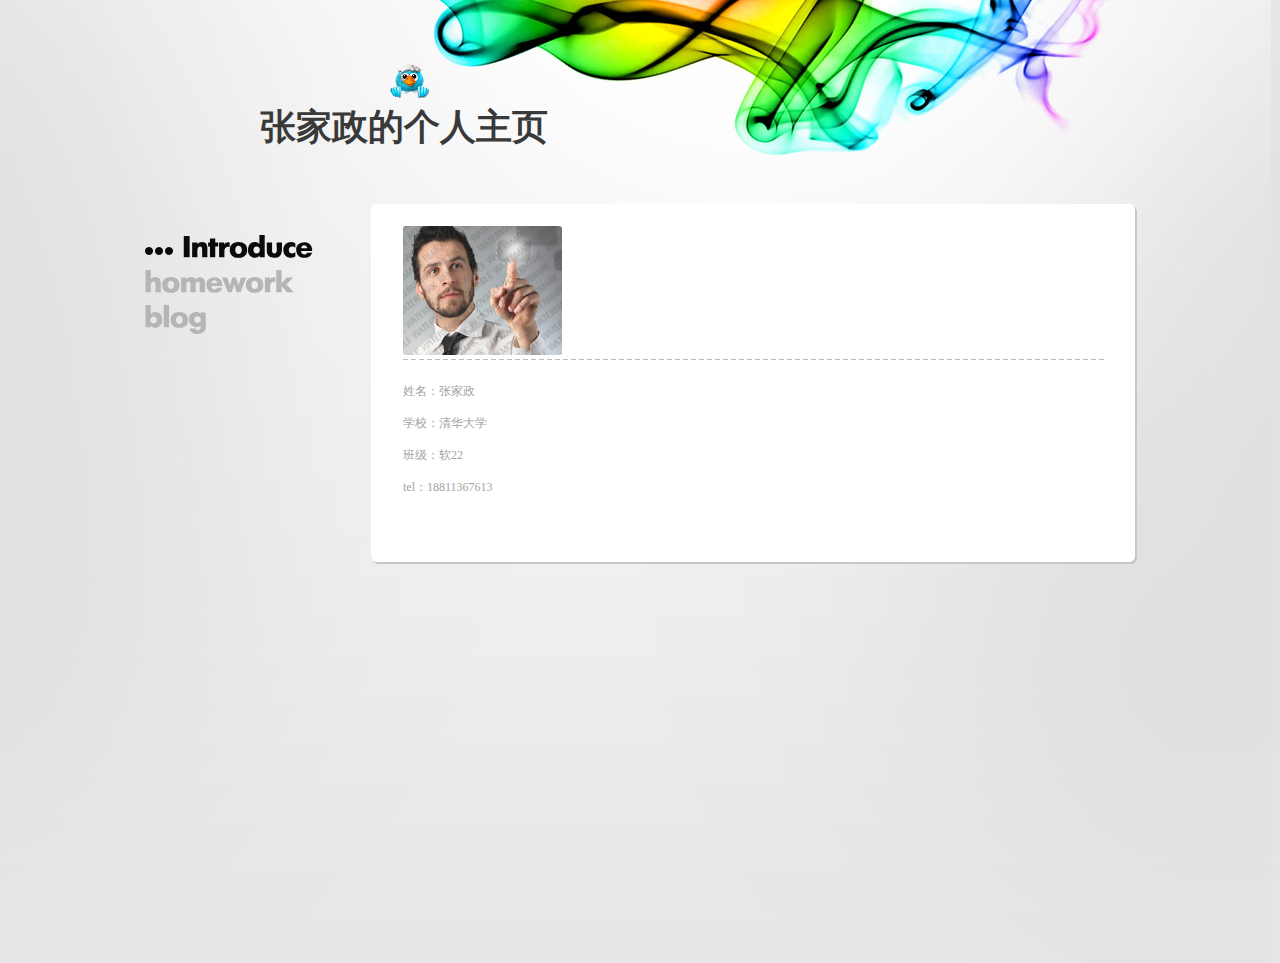
<file: images/index.html>
<!DOCTYPE html>
<html lang="en">
<head>
<title>30174 template preview</title>
<meta charset="utf-8">
<link href="css/reset.css" rel="stylesheet" type="text/css" />
<link href="css/layout.css" rel="stylesheet" type="text/css" />
<link href="css/style.css" rel="stylesheet" type="text/css" />
<script type="text/javascript" src="js/jquery-1.4.2.min.js"></script>
<script type="text/javascript" src="js/cufon-yui.js"></script>
<script type="text/javascript" src="js/FuturisExtra_400.font.js"></script>
<script type="text/javascript" src="js/cufon-replace.js"></script>
<script type="text/javascript" src="js/jcarousellite.js"></script>
<script type="text/javascript">
		$(function() {
			 $(".carousel").jCarouselLite({
				  visible: 1,
				  btnNext: ".next",
				  btnPrev: ".prev"
			 });
		});
   </script>
<!--[if lt IE 7]>
     <script type="text/javascript" src="js/ie_png.js"></script>
     <script type="text/javascript">
     ie_png.fix('.png, #twitter, .carousel-box button.prev, .carousel-box button.next');
     </script>
     <link href="css/ie/ie6.css" rel="stylesheet" type="text/css" />
   <![endif]-->
<!--[if IE]>
      <script type="text/javascript" src="js/html5.js"></script>
   <![endif]-->
<style type="text/css">
<!--
.STYLE2 {font-size: 36px}
.STYLE3 {font-family: "宋体"}
-->
</style>
</head>
<body id="page1">
<div id="tail-top-right"></div>
<div id="main-tail-ver">
  <div id="main-tail-top">
    <div id="main-bg-top">
      <div id="main">
        <!-- header -->
        <div id="header-bg">
          <header>
            <h1 align="center" class="STYLE2">张家政的个人主页</h1>
            <a href="#" id="twitter"></a></header>
        </div>
        <!-- content -->
        <div id="content-bg">
          <section id="content">
            <div id="indent">
              <div class="wrapper">
                <article id="column-left">
                  <nav>
                    <ul>
                      <li class="act"><a href="index.html">Introduce</a></li>
                      <li><a href="index-1.html">homework</a></li>
                      <li><a href="index-2.html">blog</a></li>
                  
                    </ul>
                  </nav>
                </article>
                <article id="column-right">
                  <div class="content-box">
                    <div class="tail">
                      <div class="top">
                        <div class="bot">
                          <div class="inner">
                            <div class="wrapper-1">
                              <h2 class="STYLE3"><img src="images/2page-img1.jpg" alt="" width="159" height="129"></h2>
                              <p class="STYLE3">姓名：张家政</p>
                              <p class="STYLE3">学校：清华大学</p>
                              <p class="STYLE3">班级：软22</p>
                              <p class="STYLE3">tel：18811367613</p>
                            </div>
                          </div>
                        </div>
                      </div>
                    </div>
                  </div>
                </article>
              </div>
            </div>
          </section>
        </div>
        <!-- footer -->
        <div id="footer-tail"></div>
      </div>
    </div>
  </div>
</div>
<script type="text/javascript"> Cufon.now(); </script>
<script type="text/javascript">
var gaJsHost = (("https:" == document.location.protocol) ? "https://ssl." : "http://www.");
document.write(unescape("%3Cscript src='" + gaJsHost + "google-analytics.com/ga.js' type='text/javascript'%3E%3C/script%3E"));
</script>
<script type="text/javascript">
try {
var pageTracker = _gat._getTracker("UA-7078796-1");
pageTracker._trackPageview();
} catch(err) {}</script>
</body>
</html>
</file>
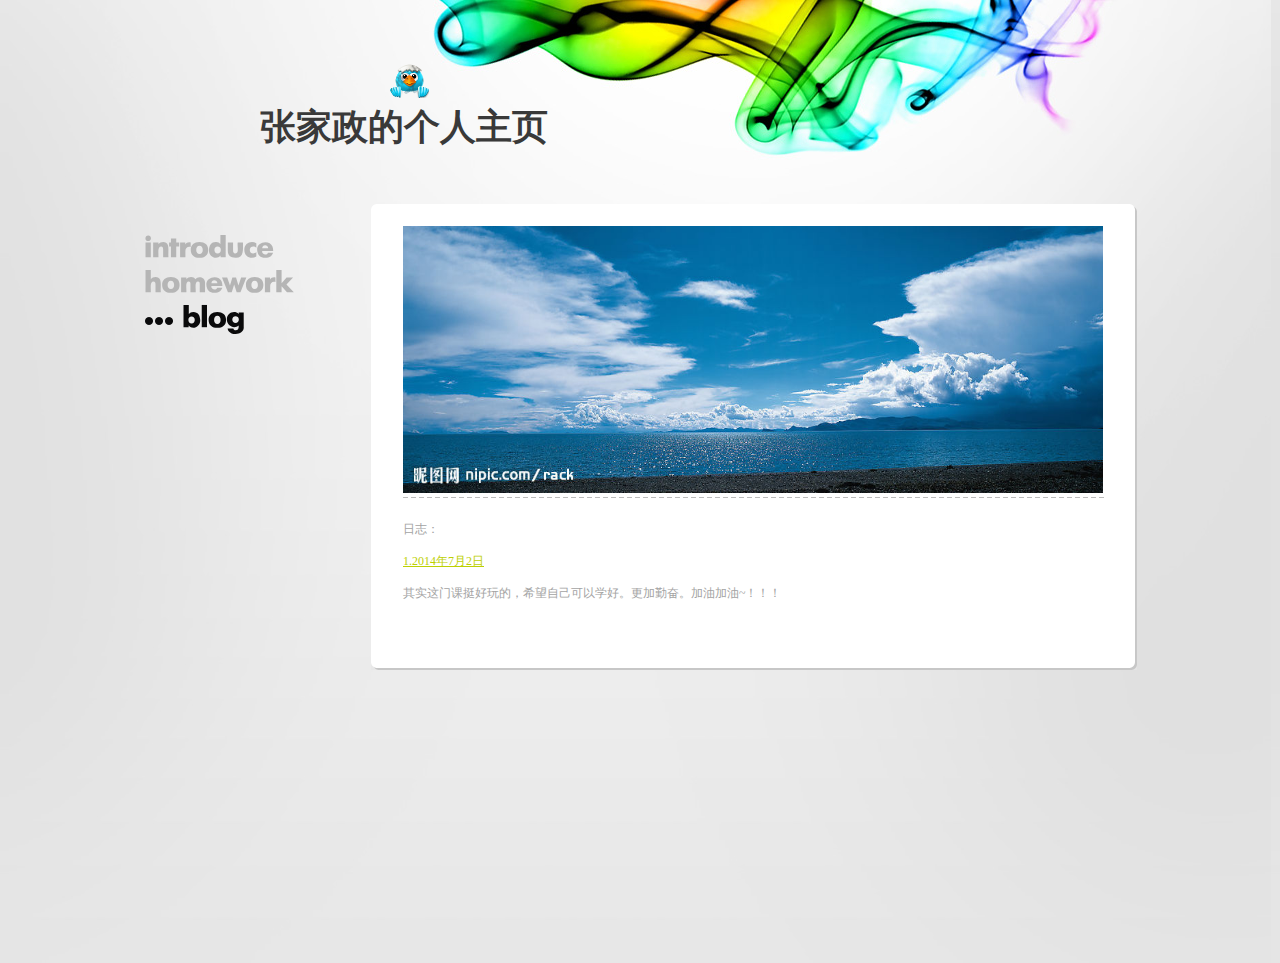
<file: images/index-2.html>
<!DOCTYPE html>
<html lang="en">
<head>
<title>30174 template preview</title>
<meta charset="utf-8">
<link href="css/reset.css" rel="stylesheet" type="text/css" />
<link href="css/layout.css" rel="stylesheet" type="text/css" />
<link href="css/style.css" rel="stylesheet" type="text/css" />
<script type="text/javascript" src="js/jquery-1.4.2.min.js"></script>
<script type="text/javascript" src="js/cufon-yui.js"></script>
<script type="text/javascript" src="js/FuturisExtra_400.font.js"></script>
<script type="text/javascript" src="js/cufon-replace.js"></script>
<script type="text/javascript" src="js/jcarousellite.js"></script>
<script type="text/javascript">
		$(function() {
			 $(".carousel").jCarouselLite({
				  visible: 1,
				  btnNext: ".next",
				  btnPrev: ".prev"
			 });
		});
   </script>
<!--[if lt IE 7]>
     <script type="text/javascript" src="js/ie_png.js"></script>
     <script type="text/javascript">
     ie_png.fix('.png, #twitter, .carousel-box button.prev, .carousel-box button.next');
     </script>
     <link href="css/ie/ie6.css" rel="stylesheet" type="text/css" />
   <![endif]-->
<!--[if IE]>
      <script type="text/javascript" src="js/html5.js"></script>
   <![endif]-->
<style type="text/css">
<!--
.STYLE2 {font-size: 36px}
.STYLE3 {font-family: "宋体"}
-->
</style>
</head>
<body id="page1">
<div id="tail-top-right"></div>
<div id="main-tail-ver">
  <div id="main-tail-top">
    <div id="main-bg-top">
      <div id="main">
        <!-- header -->
        <div id="header-bg">
          <header>
            <h1 align="center" class="STYLE2">张家政的个人主页</h1>
            <a href="#" id="twitter"></a></header>
        </div>
        <!-- content -->
        <div id="content-bg">
          <section id="content">
            <div id="indent">
              <div class="wrapper">
                <article id="column-left">
                  <nav>
                    <ul>
                      <li><a href="index.html">introduce
					</a></li>
                      <li><a href="index-1.html">homework</a></li>
                      <li class="act"><a href="index2.html">blog</a></li>
                      <li></li>
                    </ul>
                  </nav>
                </article>
                <article id="column-right">
                  <div class="content-box">
                    <div class="tail">
                      <div class="top">
                        <div class="bot">
                          <div class="inner">
                            <div class="wrapper-1">
                              <h2 class="STYLE3"><img src="617008_154830008_2.jpg" width="700" height="267"></h2>
                              <p class="STYLE3">日志：</p>
                              <p class="STYLE3"><a href="http://www.renren.com/">1.2014年7月2日</a></p>
                              <p class="STYLE3">其实这门课挺好玩的，希望自己可以学好。更加勤奋。加油加油~！！！</p>
                            </div>
                          </div>
                        </div>
                      </div>
                    </div>
                  </div>
                </article>
              </div>
            </div>
          </section>
        </div>
        <!-- footer -->
        <div id="footer-tail"></div>
      </div>
    </div>
  </div>
</div>
<script type="text/javascript"> Cufon.now(); </script>
<script type="text/javascript">
var gaJsHost = (("https:" == document.location.protocol) ? "https://ssl." : "http://www.");
document.write(unescape("%3Cscript src='" + gaJsHost + "google-analytics.com/ga.js' type='text/javascript'%3E%3C/script%3E"));
</script>
<script type="text/javascript">
try {
var pageTracker = _gat._getTracker("UA-7078796-1");
pageTracker._trackPageview();
} catch(err) {}</script>
</body>
</html>
</file>
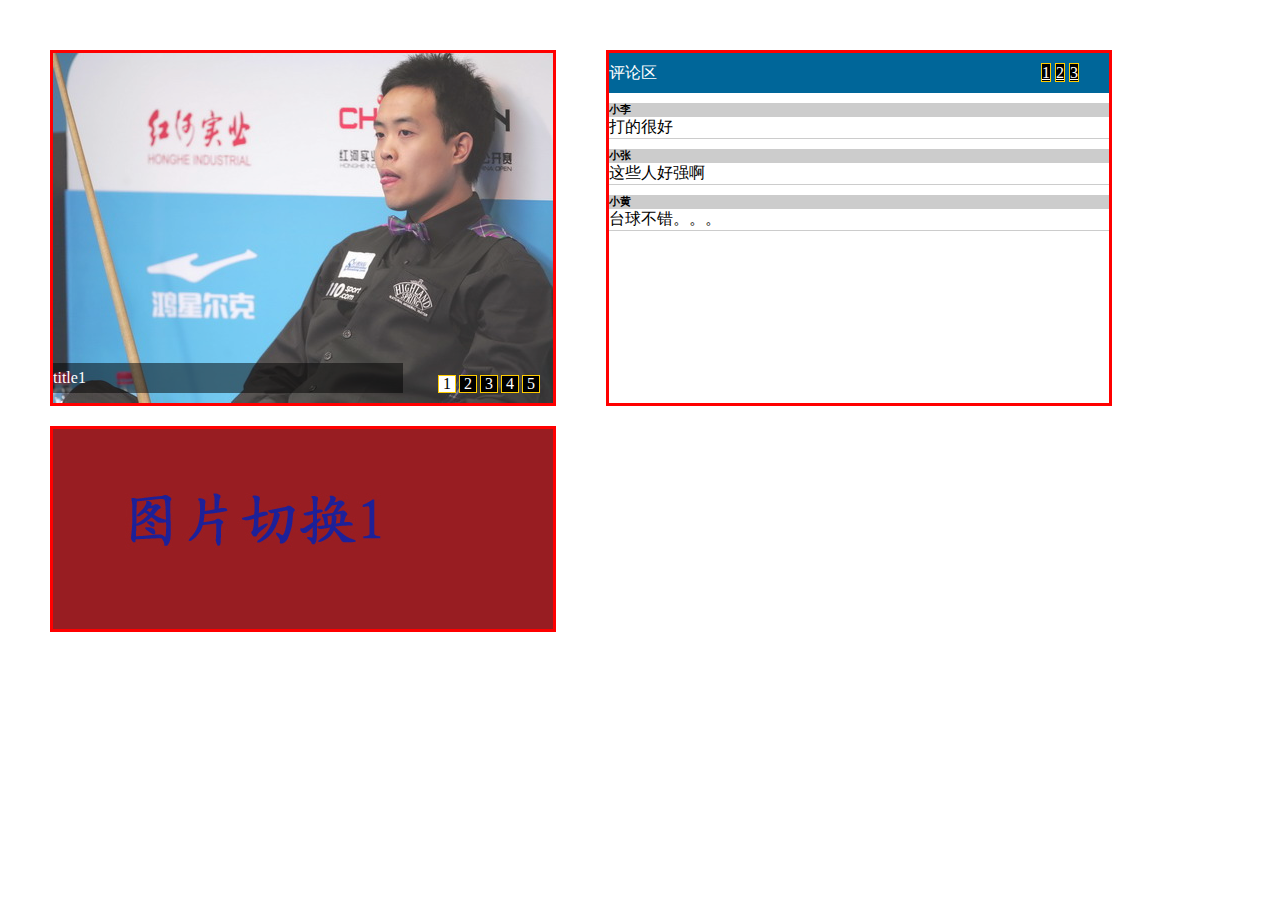
<file: 2012013337-作业4/src/slider.html>
<!doctype html>
<html lang="en">
<head>
	<meta charset="UTF-8">
	<title>图片轮播</title>
	<link rel="stylesheet" href="css/slider.css">
	<script src="js/Jquery.js"></script>
	<script src="js/slider.js"></script>
</head>
<body>
	<div class="wrap">
		<ul></ul>
		<ol></ol>
		<p class="introduce"></p>
	</div>

	<div id="commnet">
		<div id="banner">
			<div class="title">评论区</div>
			<div class="nav">
				<a href="javascript:;">1</a>
				<a href="javascript:;">2</a>
				<a href="javascript:;">3</a>
			</div>
		</div>
		
		<div id="content"></div>
	</div>
	
	<div style="clear:both"></div>
	<div id="change">
		<img src="../ext/images/change1.jpg">
	</div>
</body>
</html>
</file>
<file: images/css/layout.css>
/*======= index-1.html =======*/

#page2 .col-1 {width: 317px; padding: 0 51px 0 0;}
#page2 .col-2 {width: 333px;}

/*======= index-2.html =======*/

#page3 .col-1 {width: 145px; padding: 0 15px 41px 0;}
#page3 .col-2 {width: 125px; padding: 0 15px 41px 0;}
#page3 .col-3 {width: 185px; padding: 0 15px 41px 0;}
#page3 .col-4 {width: 201px; padding: 0 0 41px 0;}

/*======= index-5.html =======*/

#page6 .row-1 .col-1 {width: 227px; padding: 5px 19px 0 0;}
#page6 .row-1 .col-2 {width: 206px; padding: 0 5px 43px 0;}
#page6 .row-1 .col-3 {width: 226px;}

#page6 .row-2 .col-1 {width: 317px; padding: 0 51px 0 0;}
#page6 .row-2 .col-2 {width: 333px;}
</file>
<file: images/css/style.css>
/* =================== Getting the new tags to behave START ====================== */

article, aside, audio, canvas, command, datalist, details, embed, figcaption, figure, footer, header, hgroup, keygen, meter, nav, output, progress, section, source, video { display: block; }
mark, rp, rt, ruby, summary, time { display: inline }

/* ==================== Getting the new tags to behave END ======================= */





/* ========================= Global properties START ============================= */

body {
	background: #3d3d3d;
	min-width: 980px;
	height: 100%;
	font-family: Arial, Helvetica, sans-serif;
	line-height: 1em;
	color: #393939;
}

html {
	background: transparent;
	min-width: 980px;
	height: 100%;
	margin: 0;
	padding: 0;
	outline: 0;
	vertical-align: top;
	font-size: 100%;
}

div {
	border: 0 none;
	font-size: 100%;
	margin: 0;
	padding: 0;
	border: 0;
	outline: 0;
	vertical-align: top;
}

a {
	outline: none;
	color: #bdd003;
}

	a:hover {
		text-decoration: none;
	}

table, td {
	border-collapse: collapse;
}

table, td, img {
	border: 0;
}

td, tr {
	vertical-align: top;
	text-align: left;
}

/* ========================= Global properties END =============================== */






/* ========================= Global Structure START ============================== */

#tail-top-right {
	background: url(../images/tail-top-right.gif) repeat-x 0% 0%;
	width: 0px;
	height: 986px;
	overflow: hidden;
	position: absolute;
	top: -3px;
	right: -222px;
}

#main-tail-ver {
	background: #e5e5e5 url(../images/main-tail-ver.gif) repeat-y 50% 0%;
}

#main-tail-top {
	background: url(../images/main-tail-top.gif) repeat-x 50% 0%;
}

#main-bg-top {
	background: url(../images/main-bg-top.jpg) no-repeat 50% 0%;
	position: relative;
	width: 100%;
}

#main {
	position: relative;
	font-size: 0.75em;
}

header {
	position: relative;
	width: 994px;
	height: 204px;
	margin: 0 auto;
}

section#content {
	position: relative;
	width: 994px;
	margin: 0 auto;
}

footer {
	width: 994px;
	min-height: 237px;
	height: auto !important;
	height: 237px;
	overflow: hidden;
	margin: 0 auto;
}

/* ========================= Global Structure END ================================ */






/* ====================== Left & Right alignment START =========================== */

.fleft {
	float: left;
}

	img.fleft {
		margin: 5px 19px 45px 0;
	}

.fright {
	float: right;
}

.col-1, .col-2, .col-3, .col-4 {
	float: left;
	overflow: hidden;
}

.block-1, .block-2, .block-3, .block-4, .block-5 {
	float: left;
	overflow: hidden;
}

.aligncenter {
	padding: 15px 0 0 0;
	text-align: center;
}

.wrapper {
	width: 100%;
	overflow: hidden;
}

.wrapper-1 {
	width: 100%;
}

.clear {
	clear: both;
	font-size: 0%;
	line-height: 0%;
	height: 0;
}

/* ====================== Left & Right alignment END ============================= */





/* ============================== header START =================================== */

header strong {
	display: block;
	line-height: 1.636em;
	font-size: 0.917em;
	text-transform: uppercase;
	color: #979797;
	position: absolute;
	top: 65px;
	left: 7px;
}

#twitter {
	background: url(../images/twitter.png) no-repeat 0% 0%;
	display: block;
	width: 39px;
	height: 34px;
	overflow: hidden;
	position: absolute;
	top: 64px;
	left: 247px;
}

/* =============================== header END ==================================== */





/* ============================= content START =================================== */

#content #indent {
	padding: 0 0 55px 0;
}

	#content p {
		padding: 0 0 14px 0;
		line-height: 1.5em;
		font-size: 1em;
		color: #a3a3a3;
	}
	
	#content p.extra {
		padding: 0 0 18px 0;
	}
	
		#content p small {
			float: right;
			padding: 0 10% 0 0;
			font-size: 1em;
		}
		
		#content p small.extra {
			padding: 0 19% 0 0;
		}

#column-left {
	position: relative;
	float: left;
	width: 200px;
	height: 704px;
	padding: 0 28px 0 0;
}

#column-right {
	float: left;
	width: 766px;
}

nav {
	position: absolute;
	top: 24px;
	left: 1px;
	width: 179px;
}

	nav li {
		margin: 0 0 -1px 0;
		letter-spacing: -1px;
		line-height: 1.2em;
		font-size: 2.5em;
		font-weight: 400;
		color: #b5b5b5;
	}
	
		nav li a {
			text-decoration: none;
			color: #b5b5b5;
		}
		
		nav li.act a {
			background: url(../images/menu-act.gif) no-repeat 1px 18px;
			padding: 0 0 0 38px;
			text-decoration: none;
			color: #0a0a0b;
		}
		
		nav li a:hover {
			background: url(../images/menu-act.gif) no-repeat 1px 18px;
			padding: 0 0 0 38px;
			text-decoration: none;
			color: #0a0a0b;
		}

#phone {
	background: url(../images/phone.gif) no-repeat 2px 0%;
	padding: 42px 0 0 0;
	line-height: 1.2em;
	letter-spacing: -1px;
	font-size: 2.5em;
	font-weight: 400;
	color: #c9c9c9;
	position: absolute;
	top: 538px;
	left: 0;
}

	#phone span {
		display: block;
		margin: -6px 0 0 0;
	}

.content-box {
	width: 100%;
	overflow: hidden;
}

	.content-box .tail {
		background: url(../images/content-tail.gif) repeat-y 0% 0%;
	}
	
	.content-box .top {
		background: url(../images/content-top.gif) no-repeat 0% 0%;
	}
	
	.content-box .bot {
		background: url(../images/content-bot.gif) no-repeat 0% 100%;
		width: 100%;
	}
	
	.content-box .inner {
		padding: 22px 33px 54px 32px;
	}

/* ============================== content END ==================================== */



/* ============================= JS START ===================================== */

.carousel-box {
	position: relative;
}

.carousel-box .inner {
	padding: 0 !important;
}

.carousel-box ul {
	width: 701px;
	height: 471px;
	overflow: hidden;
}

	.carousel-box ul li {
		width: 701px;
		overflow: hidden;
	}
	
		.carousel-box ul li img {
			float: left;
			margin: 0 10px 10px 0;
		}
		
		.carousel-box ul li img.extra {
			margin: 0 0 10px 0;
		}

.carousel-box button.prev {
	background: url(../images/button-prev.png) no-repeat 0% 0%;
	width: 60px;
	height: 60px;
	overflow: hidden;
	border: none;
	position: absolute;
	top: 201px;
	left: -31px;
	z-index: 100;
	cursor: pointer;
	outline: none;
}

	.carousel-box button.prev:hover {
		background-position: 0% -60px;
	}

.carousel-box button.next {
	background: url(../images/button-next.png) no-repeat 0% 0%;
	width: 60px;
	height: 60px;
	overflow: hidden;
	border: none;
	position: absolute;
	top: 201px;
	right: -31px;
	z-index: 100;
	cursor: pointer;
	outline: none;
}

	.carousel-box button.next:hover {
		background-position: 0% -60px;
	}

/* ============================== JS END ====================================== */





/* =================== txt, links, lines, titles START =========================== */

h1 {
	position: absolute;
	top: 119px;
	left: 30px;
	width: 462px;
	height: 62px;
}

	h1 a {
		background: url(../images/logo.gif) no-repeat 0% 0%;
		display: block;
		width: 422px;
		height: 47px;
		overflow: hidden;
	}
	
		h1 a span {
			display: none;
		}

h2 {
	background: url(../images/title-tail.gif) repeat-x 0% 100%;
	margin: 0 0 22px 0;
	padding: 0 0 5px 0;
	letter-spacing: -1px;
	line-height: 1.2em;
	font-size: 2.5em;
	font-weight: 400;
	color: #272728;
}

	h2.extra {
		margin: 0 0 25px 0;
	}

h3 {
	line-height: 1.5em;
	font-size: 1em;
	font-weight: normal;
	color: #bdd003;
}

	h3 a {
		color: #bdd003 !important;
	}

h6 {
	padding: 0 0 18px 0;
	line-height: 1.5em;
	font-size: 1em;
	font-weight: normal;
	color: #bdd003;
}

	h6 a {
		color: #bdd003;
	}

.link {
	float: left;
	line-height: 1.3em;
	font-size: 1.5em;
	font-weight: 400;
	text-decoration: none;
	color: #bdd003;
}

	.link:hover {
		color: #000;
	}

.title {
	padding: 0 0 28px 0;
	letter-spacing: -1px;
	line-height: 1.2em;
	font-size: 2.5em;
	font-weight: 400;
	color: #c1c1c1;
}

	.title span {
		display: block;
		margin: -6px 0 0 0;
	}

/* ==================== txt, links, lines, titles END ============================ */





/* ============================= forms START ===================================== */

#contact-form {
	width: 332px;
	padding: 5px 0 7px 0;
	overflow: hidden;
}

	#contact-form label {
		display: block;
		width: 100%;
		height: 30px;
		overflow: hidden;
	}
	
	#contact-form input {
		background: none;
		width: 310px;
		height: 16px;
		padding: 3px 10px 3px 10px;
		border: 1px solid #dbdada;
		font-family: Arial, Helvetica, sans-serif;
		font-size: 1em;
		color: #b5b5b5;
	}
	
	#contact-form textarea {
		background: none;
		width: 310px;
		height: 129px;
		padding: 3px 10px 3px 10px;
		border: 1px solid #dbdada;
		overflow: auto;
		font-family: Arial, Helvetica, sans-serif;
		font-size: 1em;
		color: #b5b5b5;
	}
	
	#contact-form a.link {
		float: right;
		margin: 7px 0 0 14px;
	}

#subscribe-form {
	width: 323px;
	padding: 2px 0 0 0;
}

	#subscribe-form strong {
		display: block;
		padding: 0 0 8px 0;
		letter-spacing: 1px;
		line-height: 1.5em;
		font-size: 1em;
		color: #b5b5b5;
	}
	
	#subscribe-form input {
		background: #fff;
		width: 200px;
		height: 16px;
		padding: 4px 11px 4px 11px;
		border: none;
		border-left: 1px solid #afafaf;
		border-right: 1px solid #afafaf;
		float: left;
		font-family: Arial, Helvetica, sans-serif;
		font-size: 1em;
		color: #b5b5b5;
	}
	
	#subscribe-form input#subscribe-submit {
		background: url(../images/subscribe-submit.gif) no-repeat 0% 0%;
		width: 87px;
		height: 24px;
		padding: 0;
		border: none;
		float: right;
		cursor: pointer;
	}

#search-form1 {
	width: 260px;
	height: 24px;
	float: right;
	padding: 1px 0 25px 0;
}

	#search-form1 input {
		background: none;
		width: 200px;
		height: 16px;
		padding: 3px 10px 3px 10px;
		border: 1px solid #dfdede;
		float: left;
		font-family: Arial, Helvetica, sans-serif;
		font-size: 1em;
		color: #b5b5b5;
	}
	
	#search-form1 input#search-submit1 {
		background: url(../images/search-submit1.gif) no-repeat 0% 0%;
		width: 25px;
		height: 24px;
		padding: 0;
		border: none;
		float: right;
		cursor: pointer;
	}

/* ============================== forms END ====================================== */





/* ============================= other START ===================================== */

.pic-indent {
	margin: 0 0 0 0;
}

.list {
	overflow: hidden;
}

	.list li {
		background: url(../images/marker.gif) no-repeat 0% 10px;
		padding: 0 0 0 15px;
		line-height: 2em;
		font-size: 1em;
		font-weight: bold;
		color: #272728;
	}
	
		.list li a {
			color: #272728;
		}

.list-1 {
	overflow: hidden;
}

	.list-1 dt {
		padding: 0 0 2px 1px;
		line-height: 1.833em;
		font-size: 1em;
		font-weight: bold;
		color: #b5b5b5;
	}
	
	.list-1 dd {
		padding: 0 0 0 1px;
		line-height: 1.5em;
		font-size: 1em;
		color: #bdd003;
	}
	
		.list-1 dd a {
			color: #bdd003;
		}

.list-2 {
	margin: 0 0 -5px 0;
	overflow: hidden;
	line-height: 1.5em;
	font-size: 1em;
	color: #a3a3a3;
}

	.list-2 dt {
		color: #bdd003;
	}
	
		.list-2 dt a {
			color: #bdd003;
		}
		
	.list-2 dd {
		padding: 0 0 18px 0;
	}

.list-3 {
	width: 100%;
	margin: 0 0 -5px 0;
	overflow: hidden;
}

	.list-3 li {
		width: 100%;
		padding: 0 0 13px 0;
		overflow: hidden;
		vertical-align: top;
	}
	
		.list-3 li img {
			float: left;
			margin: 5px 19px 0 0;
		}
		
		.list-3 li strong {
			display: block;
			line-height: 1.5em;
			font-size: 1em;
			font-weight: normal;
			color: #bdd003;
		}
		
			.list-3 li strong a {
				color: #bdd003;
			}
			
		.list-3 li p {
			padding: 0 0 14px 0 !important;
			line-height: 1.5em !important;
			font-size: 1em !important;
			color: #a3a3a3 !important;
		}

.list-4 {
	margin: 0 0 -18px 0;
	overflow: hidden;
	line-height: 1.5em;
	font-size: 1em;
	color: #a3a3a3;
}

	.list-4 li {
		padding: 0 0 18px 0;
	}
	
		.list-4 li a {
			text-decoration: none;
			color: #bdd003;
		}
		
		.list-4 li a:hover {
			text-decoration: underline;
		}

.links {
	padding: 1px 0 0 0;
	color: #bdd003;
}

.table-blog {
	border-bottom: 1px dashed #bcbcbc;
	margin: 0 0 5px 0;
}

	.table-blog tr td {
		border-top: 1px dashed #bcbcbc;
		border-right: 1px dashed #bcbcbc;
	}
	
		.table-blog tr td strong {
			display: block;
			height: 50px;
			line-height: 48px;
			text-align: center;
		}
		
			.table-blog tr td strong.extra {
				text-align: left;
			}
			
			.table-blog tr td strong.extra1 {
				padding: 0 0 0 18px;
				text-align: left;
			}
	
		.table-blog tr td p {
			width: 137px;
			padding: 8px 0 13px 0 !important;
			line-height: 1.5em !important;
			font-size: 1em !important;
			color: #a3a3a3 !important;
		}
		
			.table-blog tr td p b {
				display: block;
				color: #272728;
			}
			
				.table-blog tr td p b a {
					text-decoration: none;
					color: #272728;
				}
				
				.table-blog tr td p b a:hover {
					text-decoration: underline;
				}
				
		.table-blog tr td small {
			display: block;
			width: 63px;
			height: 57px;
			padding: 18px 5px 0 17px;
			line-height: 1.5;
			font-size: 1em;
			font-weight: bold;
			color: #272728;
		}
		
		.table-blog tr td span {
			display: block;
			width: 67px;
			height: 75px;
			overflow: hidden;
			line-height: 74px;
			text-align: center;
			color: #bdd003;
		}
		
		.table-blog tr td em {
			display: block;
			width: 107px;
			height: 62px;
			padding: 8px 8px 5px 17px;
			line-height: 1.5em;
			font-size: 1em;
			font-style: normal;
			color: #a3a3a3;
		}
		
		.table-blog tr td i {
			display: block;
			width: 89px;
			height: 75px;
			overflow: hidden;
			line-height: 74px;
			text-align: center;
			font-style: normal;
			color: #bdd003;
		}
		
		.table-blog tr td div {
			width: 96px;
			height: 62px;
			padding: 8px 5px 5px 17px;
			overflow: hidden;
			line-height: 1.5em;
			font-size: 1em;
			color: #a3a3a3;
		}
		
			.table-blog tr td div b {
				padding: 0 4px 0 0;
				color: #272728;
			}

.privacy {
	padding: 0 0 4px 0;
}

	.privacy p {
		padding: 0 0 18px 0 !important;
	}
	
	.privacy p.no-indent {
		padding: 0 !important;
	}

/* ============================== other END ====================================== */


div.content-gallery {
	/* The display of content is enabled using jQuery so that the slideshow content won't display unless javascript is enabled. */
	display: none;
	width: 701px;
	padding: 8px 0 0 0;
}

div.ss-controls {
	display:none;
}

div.nav-controls {
	width: 100%;
	position: absolute;
	top: 0;
	left: 0;
}

	div.nav-controls a.prev {
		background:url(../images/button-prev.png) no-repeat left top;
		display: block;
		width: 60px;
		height: 60px;
		text-decoration: none;
		line-height: 0;
		font-size: 0;
		text-indent: -100px;
		position: absolute;
		top: 537px;
		left: 229px;
		z-index: 100;
	}
		div.nav-controls a.prev:hover {
			background-position: 0% -60px;
		}
		
	div.nav-controls a.next {
		background:url(../images/button-next.png) no-repeat left top;
		display: block;
		width: 60px;
		height: 60px;
		text-decoration: none;
		line-height: 0;
		font-size: 0;
		text-indent: -100px;
		position: absolute;
		top: 537px;
		left: 932px;
		z-index: 100;
	}
		div.nav-controls a.next:hover {
			background-position: 0% -60px;
		}
		
div.slideshow-container {
	position: relative;
	clear: both;
	height: 400px; /* This should be set to be at least the height of the largest image in the slideshow */
	float: left;
}
div.loader {
	position: absolute;
	top: 0;
	left: 0;
	background-image: url('loader.gif');
	background-repeat: no-repeat;
	background-position: center;
	width: 550px;
	height: 502px; /* This should be set to be at least the height of the largest image in the slideshow */
}
div.slideshow {
	
}
div.slideshow span.image-wrapper {
	display: block;
	position: absolute;
	top: 0;
	left: 0;
}
div.slideshow a.advance-link {
	display: block;
	width: 464px;
	height: 367px; /* This should be set to be at least the height of the largest image in the slideshow */
	/* This should be set to be at least the height of the largest image in the slideshow */
}
div.slideshow a.advance-link:hover, div.slideshow a.advance-link:active, div.slideshow a.advance-link:visited {
	text-decoration: none;
}
div.slideshow img {
	position:absolute;
	top:0;
	left:0;
}
div.download {
	float: right;
}

#caption {
	position: relative;
}

span.image-caption {
	background: #fff;
	width: 218px;
	height: 367px;
	position: absolute;
	top: 0;
	right: 0;
}

div.caption {
	width: 218px;
	height: 367px;
	position: absolute;
	top: 0;
	right: 0;
}

	div.caption p {
		padding: 0 5px 15px 0 !important;
		line-height: 1.5em !important;
		font-size: 1em !important;
		color: #a3a3a3 !important;
	}
	
	div.caption ul {
		position: relative;
		padding: 0 0 0 1px;
	}
	
		div.caption ul li {
			background: url(../images/marker.gif) no-repeat 0% 10px;
			padding: 0 0 0 15px;
			line-height: 2em;
			font-size: 1em;
			font-weight: bold;
			color: #272728 !important;
		}
		
			div.caption ul li a {
				background: #fff;
				color: #272728 !important;
			}

.work-caption {
	margin: -7px 0 0 0;
	padding: 0 0 16px 0;
	letter-spacing: -1px;
	line-height: 1.2em;
	font-size: 2.083em;
	font-weight: 400;
	color: #c1c1c1;
}

div.navigation {
	/* The navigation style is set using jQuery so that the javascript specific styles won't be applied unless javascript is enabled. */
}
ul.thumbs {
	position: relative;
	width: 701px;
	height: 147px;
	overflow: hidden;
	z-index: 1;
}
ul.thumbs li {
	width: 227px;
	height: 147px;
	float: left;
	padding: 0 10px 0 0;
}
ul.thumbs li.extra {
	padding: 0;
}
a.thumb {
	
}

ul.thumbs li.selected a.thumb {
	
}
a.thumb:focus {
	outline: none;
}
ul.thumbs img {
	border: none;
	display: block;
}
div.pagination {
	display: none;
}
div.navigation {
	position:relative;
	width:100%;
	overflow:hidden;
	padding-bottom:45px;
}

div.navigation div.bottom {
	
}
div.pagination a, div.pagination span.current, div.pagination span.ellipsis {
	margin-right: 2px;
	padding: 4px 8px 3px 7px;
	color:#212f39;
	font-weight:bold;
	display:inline-block;
	background:#aebebf;
}
div.pagination a:hover {
	text-decoration: none;
}
div.pagination span.current {
	font-weight: bold;
	background:url(images/pagination-bg.gif) no-repeat left top;
	color: #fff;
}
div.pagination span.ellipsis {
	border: none;
	padding: 5px 0 3px 2px;
}
div.pagination.bottom {
	display:none;
}








/* ============================ footer START ===================================== */

#footer-tail {
	background: #3d3d3d url(../images/footer-tail.gif) repeat-x 0% 0%;
}

footer .inner {
	padding: 56px 37px 0 2px;
}

footer p {
	padding: 10px 0 0 0;
	line-height: 1.333em;
	font-size: 1em;
	font-weight: bold;
	color: #b5b5b5;
}

	footer p a {
		color: #bdd003;
	}

footer .block-1 {
	width: 165px;
	padding: 0 0 0 0;
}

footer .block-2 {
	width: 124px;
	padding: 0 0 0 0;
}

footer .block-3 {
	width: 121px;
	padding: 0 0 0 0;
}

footer .block-4 {
	width: 222px;
	padding: 0 0 0 0;
}

footer .block-5 {
	width: 323px;
}

/* ============================= footer END ====================================== */
</file>
<file: images/css/ie/ie6.css>
div.nav-controls a.prev:hover {
	background-position: 0% -59px;
}

div.nav-controls a.next:hover {
	background-position: 0% -59px;
}
</file>
<file: 2012013337-作业4/src/css/slider.css>
*{
	padding: 0;
	margin: 0;
}
li{
	list-style-type: none;
}
body{
	margin: 50px;
}

.wrap{
	width: 500px;
	height: 350px;
	border: 3px solid #f00;
	position:relative;
	overflow: hidden;
	float:left;
}

.wrap ul{
	width: 2500px;
	position: absolute;
	left: 0;
	top: 0;
}

.wrap ul li{
	float: left;
	width: 500px;
}

.wrap ol{
	position: absolute;
	bottom: 10px;
	right: 10px;
}

.wrap ol li{
	float: left;
	width: 16px;
	height: 16px;
	line-height: 16px;
	text-align: center;
	border: 1px solid #fc0;
	background: #000;
	color: #fff;
	margin-right: 3px;
	cursor: pointer;
}

.wrap ol li.current{
	background: #fff;
	color: #000;
}

.wrap .introduce{
	height: 30px;
	line-height: 30px;
	width: 350px;
	background: rgba(0,0,0,0.5);
	color: #fff;
	position: absolute;
	bottom: 10px;
	left: 0;
	/*opacity: 0.5;
	filter:alpha(opacity=50); */
}

#commnet {
	float:left; 
	margin-left:50px; 
	border: 3px solid #f00; 
	width:500px; 
	min-height:350px;
}

#change {
	width:500px; 
	border: 3px solid #f00;
	height:200px;
	margin-top:20px
}

#banner {
	width:500px; background-color:#006699; color:white; height:40px; line-height:40px; overflow:hidden
}

#banner .title {
	float:left;
}

#banner .nav {
	float:right; margin-right:30px
}

#banner a {
	width:16px; height:16px; border: 1px solid #fc0; background: #000; color: #fff;
}

#banner .cur{
	background: #009999; color: #FF0000;
}

#content {
	margin-top:10px
}

#content .title {
	border-bottom:1px solid #CCCCCC; margin-bottom:10px
}

#content h6 {
	background-color:#CCCCCC
}


li img {
    opacity: 0.8;
    -webkit-transition: all 0.2s ease-out;
}
 
li:hover img {
    opacity: 1;
    -moz-transform: scale(1.05) rotate(2deg);
    -webkit-transform: scale(1.05) rotate(2deg);
}
</file>
